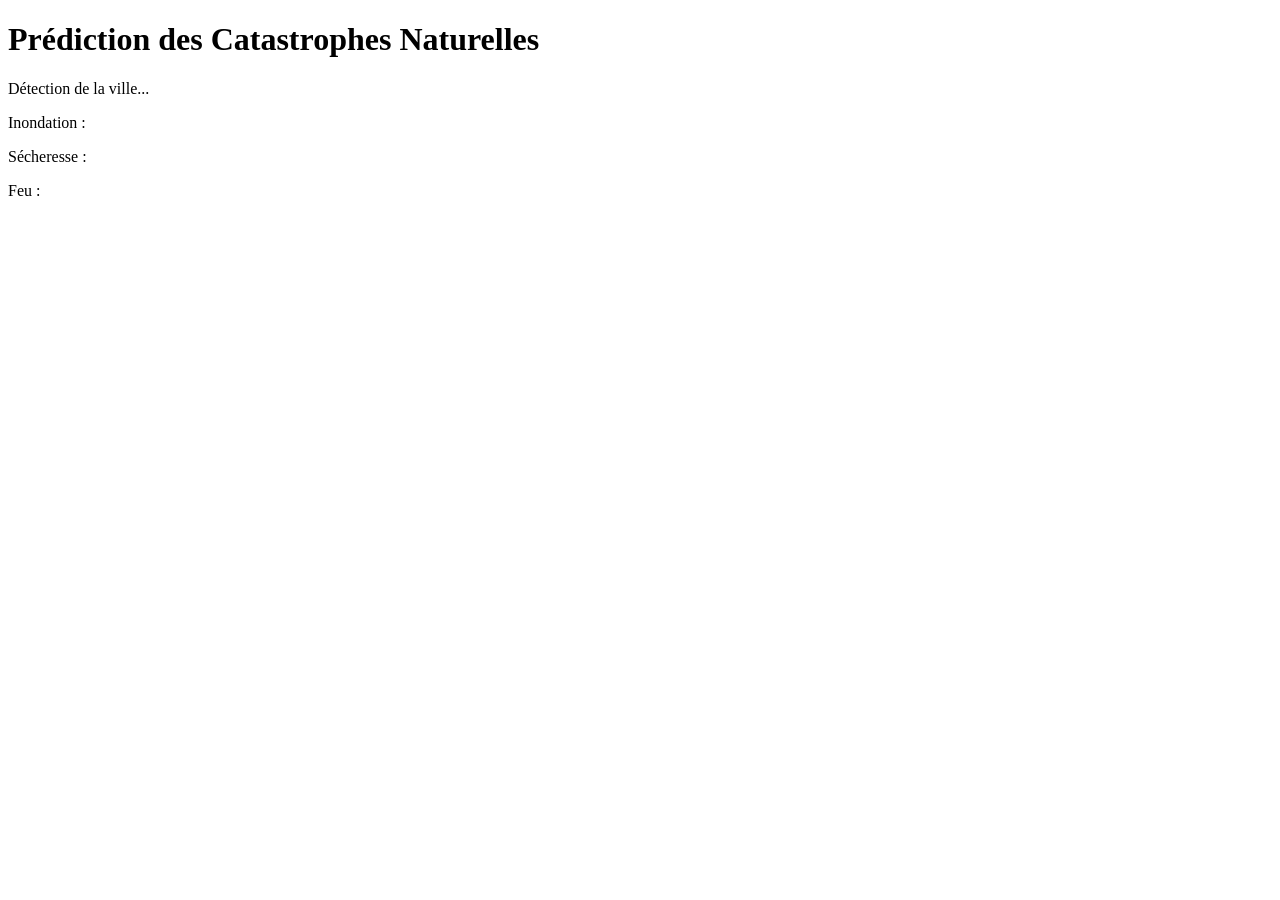
<file: templates/index.html>
<!DOCTYPE html>
<html lang="fr">
<head>
    <meta charset="UTF-8">
    <meta name="viewport" content="width=device-width, initial-scale=1.0">
    <title>Prédiction des Catastrophes</title>
    <script>
        function getLocationAndPredict() {
            if (navigator.geolocation) {
                navigator.geolocation.getCurrentPosition(sendPosition);
            } else {
                alert("La géolocalisation n'est pas supportée par ce navigateur.");
            }
        }

        function sendPosition(position) {
            let lat = position.coords.latitude;
            let lon = position.coords.longitude;
            
            // Convertir la position en ville avec une API de géocodage (ou WeatherAPI)
            fetch(`https://api.weatherapi.com/v1/current.json?key=b9170461dc884ee0a72160526252603&q=${lat},${lon}`)
            .then(response => response.json())
            .then(data => {
                let city = data.location.name;
                document.getElementById("city").innerText = "Ville : " + city;
                
                // Appeler notre API Flask pour la prédiction
                fetch(`/predict?city=${city}`)
                .then(response => response.json())
                .then(predictions => {
                    document.getElementById("flood").innerText = "Inondation : " + (predictions.flood_risk * 100).toFixed(2) + "%";
                    document.getElementById("drought").innerText = "Sécheresse : " + (predictions.drought_risk * 100).toFixed(2) + "%";
                    document.getElementById("fire").innerText = "Feu : " + (predictions.fire_risk * 100).toFixed(2) + "%";
                });
            })
            .catch(error => console.error("Erreur API météo :", error));
        }
    </script>
</head>
<body onload="getLocationAndPredict()">
    <h1>Prédiction des Catastrophes Naturelles</h1>
    <p id="city">Détection de la ville...</p>
    <p id="flood">Inondation : </p>
    <p id="drought">Sécheresse : </p>
    <p id="fire">Feu : </p>
</body>
</html>
</file>
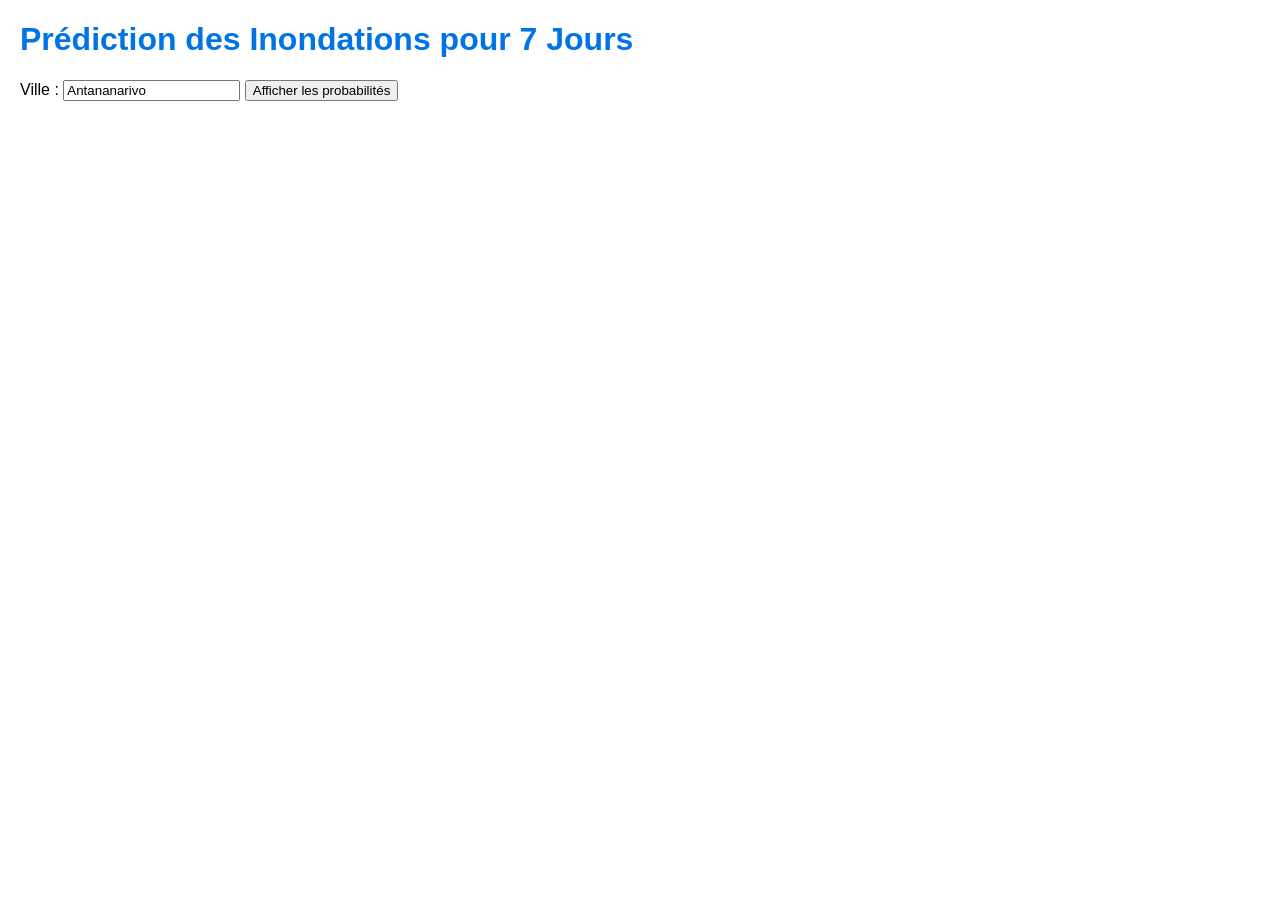
<file: templates/innondation.html>
<!DOCTYPE html>
<html lang="fr">
<head>
    <meta charset="UTF-8">
    <meta name="viewport" content="width=device-width, initial-scale=1.0">
    <title>Prédiction des Inondations</title>
    <style>
        body {
            font-family: Arial, sans-serif;
            margin: 20px;
        }
        h1 {
            color: #0073e6;
        }
        .container {
            margin-top: 20px;
        }
        .probability {
            font-size: 18px;
            margin: 10px 0;
            color: #333;
        }
    </style>
</head>
<body>
    <h1>Prédiction des Inondations pour 7 Jours</h1>
    <div class="container">
        <label for="city">Ville :</label>
        <input type="text" id="city" value="Antananarivo">
        <button onclick="getPredictions()">Afficher les probabilités</button>
        <div id="result"></div>
    </div>

    <script>
        function getPredictions() {
            const city = document.getElementById("city").value;
            fetch(`/predict?city=${encodeURIComponent(city)}`)
                .then(response => response.json())
                .then(data => {
                    const resultDiv = document.getElementById('result');
                    resultDiv.innerHTML = '';  // Réinitialiser

                    if (!data.flood_risks) {
                        resultDiv.innerHTML = `<p>Erreur dans la réponse du serveur.</p>`;
                        return;
                    }

                    const title = document.createElement('h2');
                    title.innerText = `Ville : ${data.city}`;
                    resultDiv.appendChild(title);

                    data.flood_risks.forEach((risk, index) => {
                        const p = document.createElement('p');
                        p.className = 'probability';
                        p.innerText = `Jour ${index + 1} : ${(risk * 100).toFixed(2)}% de risque d'inondation`;
                        resultDiv.appendChild(p);
                    });
                })
                .catch(error => {
                    console.error('Erreur:', error);
                    document.getElementById('result').innerHTML = `<p>Une erreur est survenue.</p>`;
                });
        }
    </script>
</body>
</html>
</file>
